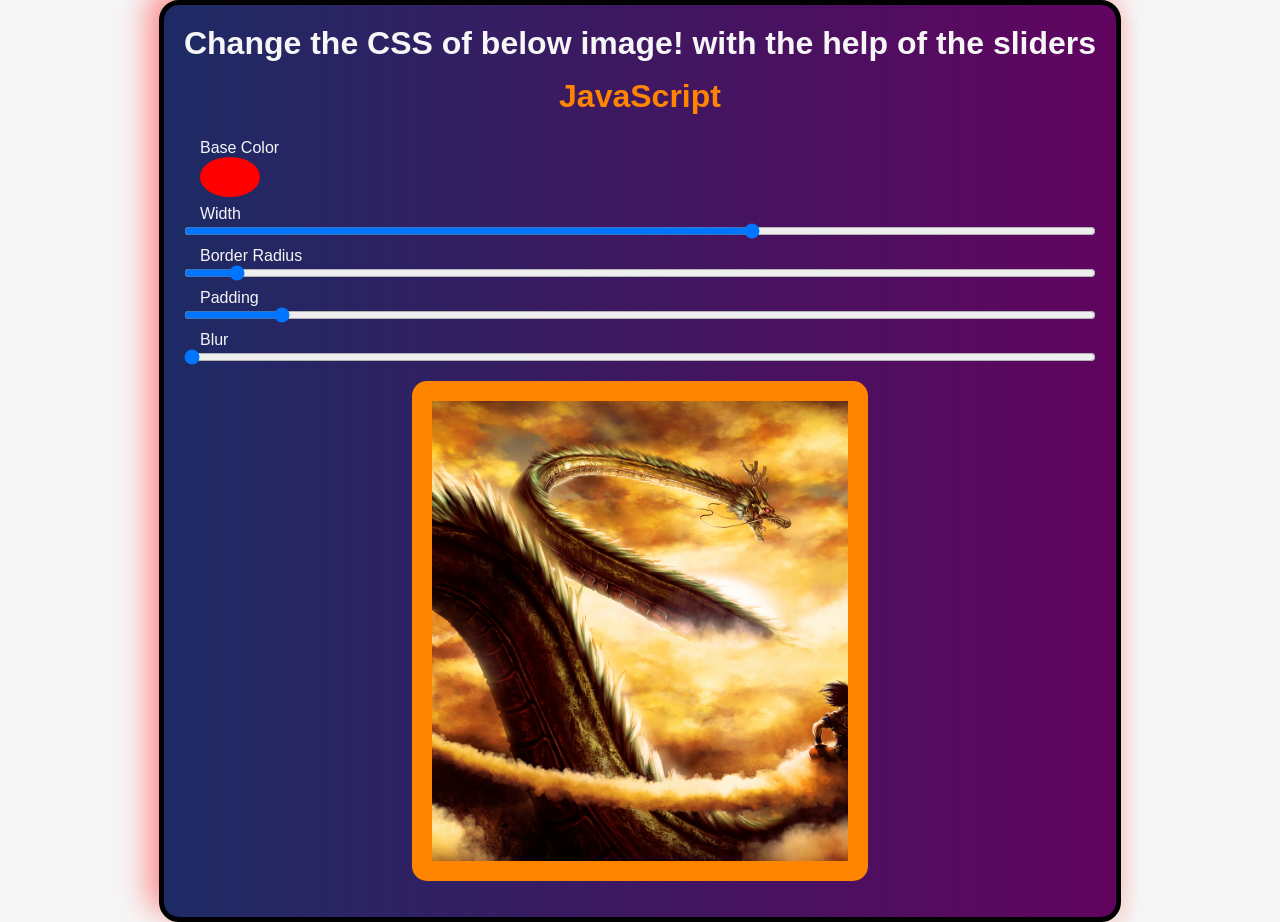
<file: projects/color change/index.html>
<!DOCTYPE html>
<html lang="en">
<head>
    <meta charset="UTF-8">
    <meta name="viewport" content="width=device-width, initial-scale=1.0">
    <title>Changer Application</title>
    <link rel="stylesheet" href="style.css">
</head>
<body>

    <div class="container">
        <h1>Change the CSS of below image! with the help of the sliders</h1>

        <span class="heading">JavaScript</span>

        <div class="css-controller">

            <label for="base">Base Color</label>
            <input
                type="color"
                name="base"
                id="base"
                value="#ff0000">

            <label for="width">Width</label>
            <input
                type="range"
                id="width"
                name="width"
                min="20"
                max="100"
                value="70"
                data-sizing="%">

            <label for="border-radius">Border Radius</label>
            <input
                type="range"
                id="border-radius"
                name="border-radius"
                min="0"
                max="100"
                value="5"
                data-sizing="px">

            <label for="padding">Padding</label>
            <input
                type="range"
                id="padding"
                name="padding"
                min="0"
                max="100"
                value="10"
                data-sizing="px">

            <label for="blur">Blur</label>
            <input
                type="range"
                id="blur"
                name="blur"
                min="0"
                max="25"
                value="0"
                data-sizing="px">

            <img src="goku.jpg" alt="Wallpaper">

        </div>
    </div>

    <script src="script.js"></script>

</body>
</html>
</file>
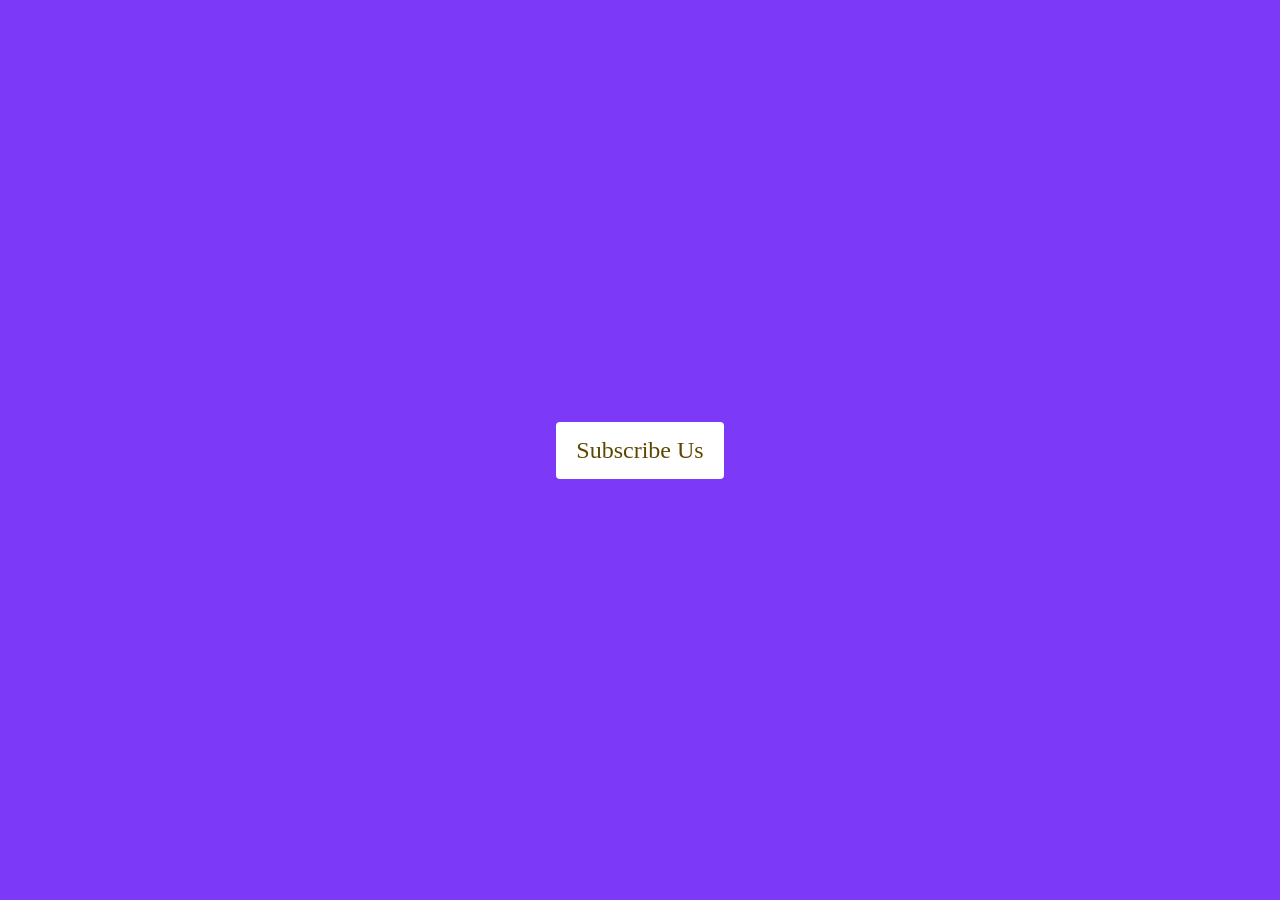
<file: projects/News Letter Popup/index.html>
<!doctype html>
<html lang="en">
  <head>
    <meta charset="UTF-8" />
    <meta name="viewport" content="width=device-width, initial-scale=1.0" />
    <title>News letter PopUp</title>
    <link rel="stylesheet" href="style.css" />
    <link
      rel="stylesheet"
      href="https://cdnjs.cloudflare.com/ajax/libs/font-awesome/6.4.2/css/all.min.css"
      integrity="sha512-z3gLpd7yknf1YoNbCzqRKc4qyor8gaKU1qmn+CShxbuBusANI9QpRohGBreCFkKxLhei6S9CQXFEbbKuqLg0DA=="
      crossorigin="anonymous"
      referrerpolicy="no-referrer"
    />
  </head>
  <body>
    <a class="button" onclick="toggleNewsLetter()"> Subscribe Us</a>

    <div class="hidden" id="newsLetter">
      <h2>Join our Exclusive News Letter</h2>
      <p>Follow My Ohter Courses As well from my Instructor Profile.</p>
    

    <div class="box">
        <input type="email" placeholder="Enter Email">
    </div>

    <div class="box">
        <button type="submit">Sign Up</button>
    </div>


    <a class="close" onclick="toggleNewsLetter()">
      <i class="fa fa-times fa-2x" aria-hidden="true"></i>
    </a>
    </div>

    <script src="script.js"></script>
  </body>
</html>
</file>
<file: projects/color change/style.css>
*{
    box-sizing: border-box;
    padding: 0;
    margin: 0;
}

:root{
    --padding: 20px;
    --blur: 0px;
    --base: rgb(255,133,0);
    --width: 50%;
    --border-radius: 15px;
}

body{
    display: flex;
    align-items: center;
    justify-content: center;
    min-height: 100vh;
    text-align: center;
    font-family: sans-serif;
    background-color: #f6f6f6;
}

.container{
    border: 5px solid black;
    border-radius: 20px;
    background: linear-gradient(to right,#1d2b64,#61045f);
    box-shadow: 10px 10px 10px rgba(246,178,172,0.2),
                -10px -10px 30px rgba(255,107,107,0.8);
    padding: 20px;
}

h1{
    font-size: 2rem;
    color:#f6f6f6;
    margin-bottom: 1rem;
}

.heading{
    font-size: 2rem;
    color: var(--base);
    font-weight: 800;
}

.css-controller{
    display: flex;
    flex-direction: column;
    align-items: flex-start;
    padding: 1rem 0;
}

label{
    padding-left: 1rem;
    font-size: 1rem;
    color:#f6f6f6;
    margin-top: 0.5rem;
}

img{
    width: var(--width);
    max-width: 100%;
    height: 500px;          /* Wallpaper height */
    object-fit: cover;      /* Keeps wallpaper looking good */
    margin-top: 1rem;
    padding: var(--padding);
    filter: blur(var(--blur));
    background-color: var(--base);
    border-radius: var(--border-radius);
    transition: all 0.3s ease;
    align-self: center;     /* Centers image inside flex container */
}

input[type="color"]{
    width: 60px;
    height: 40px;
    margin-left: 1rem;
    border: none;
    outline: none;
    cursor: pointer;
    background: transparent;
}

/* Chrome, Edge, Safari */
.css-controller input[type="color"]::-webkit-color-swatch{
    border: none;
    border-radius: 50%;
}

.css-controller input[type="color"]::-webkit-color-swatch-wrapper{
    padding: 0;
}

/* Firefox */
.css-controller input[type="color"]::-moz-color-swatch{
    border: none;
    border-radius: 50%;
}

.css-controller input[type="range"]{
    width: 100%;
}
</file>
<file: projects/News Letter Popup/style.css>
*{
    box-sizing: border-box;
    padding: 0;
    margin: 0;
}


body{
    display: flex;
    align-items: center;
    justify-content: center;
    height: 100vh;
    background-color: #7c3af8;
}

.button{
    position: relative;
    padding: 15px 20px;
    font-size: 1.5rem;
    background-color: #fff;
    display: inline-block;
    text-decoration: none;
    color: #5c4800;
    cursor: pointer;
    border-radius: 4px;
    transition: 0.5s;
}

.button:hover{
    letter-spacing: 0.1rem;
}

#newsLetter{
    border:1px solid black;
    position: fixed;
    top:-100%;
    left:50%;
    transform: translate(-50%,-50%);
    background-color: #fff;
    z-index: 1000;
    width: 450px;
    padding:80px 50px  50px;
    transition: 0.5s;
    border-radius: 4px;
    visibility: hidden;
}

#newsLetter.active{
    visibility: visible;
    top:50%;
}


#newsLetter h2{
    text-align: center;
    color:#5c4800;
    font-size: 24px;
    margin: 20px 10px;
}


#newsLetter p{
    text-align: center;
    color:#5c4800;
}

#newsLetter .box{
    position: relative;
    width: 100%;
    margin-top: 20px;
    display: flex;
    align-items: center;
    justify-content: center;
}

input,button{
    width: 100%;
    border: 1px solid rgba(0,0,0,0.1);
    padding: 15px;
    outline: none;
    font-family: serif;
}

button{
    border:none;
    width: 150px;
    letter-spacing: 0.1rem;
    background-color: #7c3af8;
    border-radius: 4px;
    cursor: pointer;
}

.close{
    position: absolute;
    cursor: pointer;
    top:15px;
    right: 20px;
}
</file>
